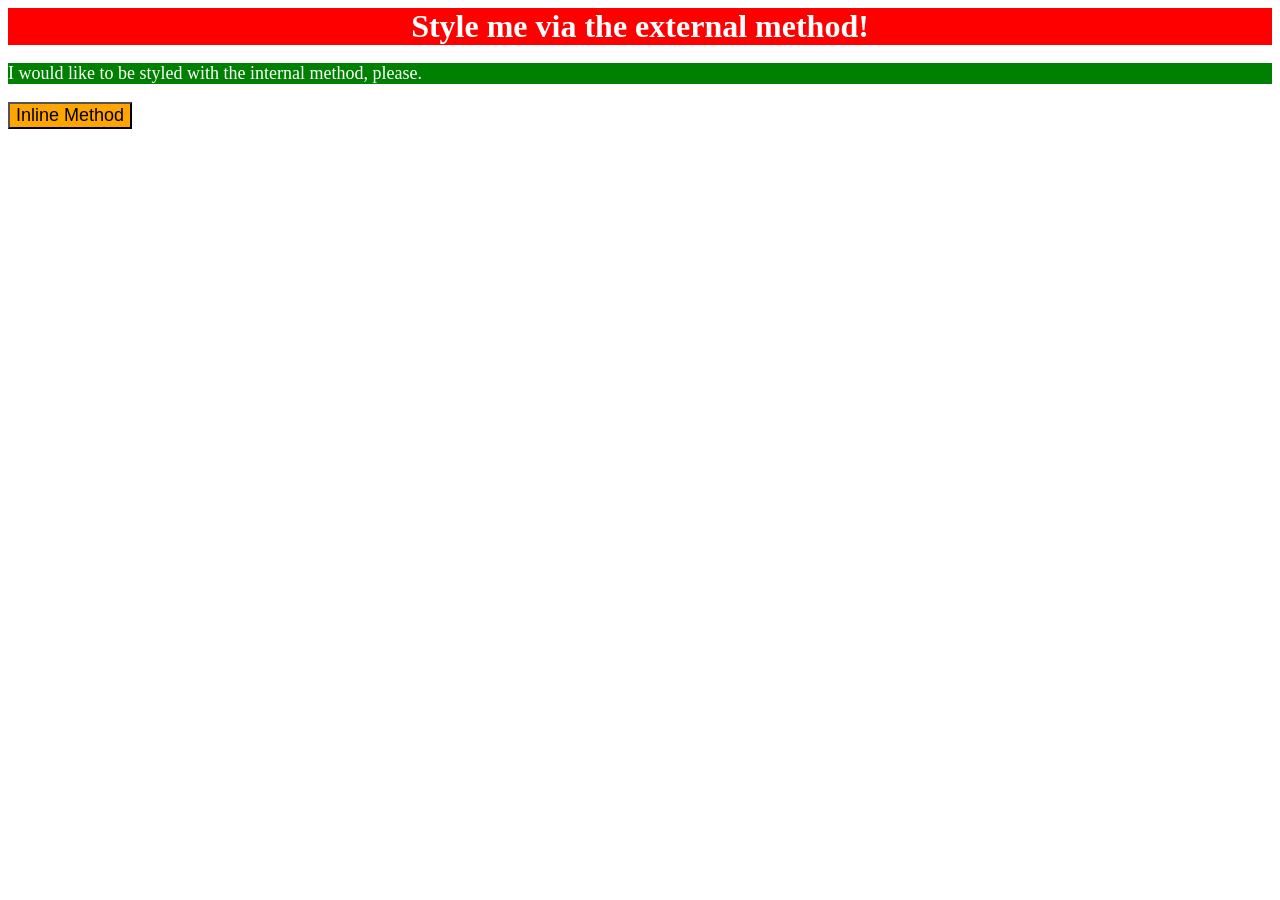
<file: foundations/intro-to-css/01-css-methods/index.html>
<!DOCTYPE html>
<html lang="en">
  <head>
    <meta charset="UTF-8">
    <meta http-equiv="X-UA-Compatible" content="IE=edge">
    <meta name="viewport" content="width=device-width, initial-scale=1.0">
    <link rel="stylesheet" href="../01-css-methods/styles.css">
    <title>Methods for Adding CSS</title>

    <style>
      p {
        background-color: green;
        color: white;
        font-size: 18px;
      }
    </style>
  </head>
  <body>
    <div>Style me via the external method!</div>
    <p>I would like to be styled with the internal method, please.</p>
    <button style="background-color: orange; font-size: 18px;">Inline Method</button>
  </body>
</html>
</file>
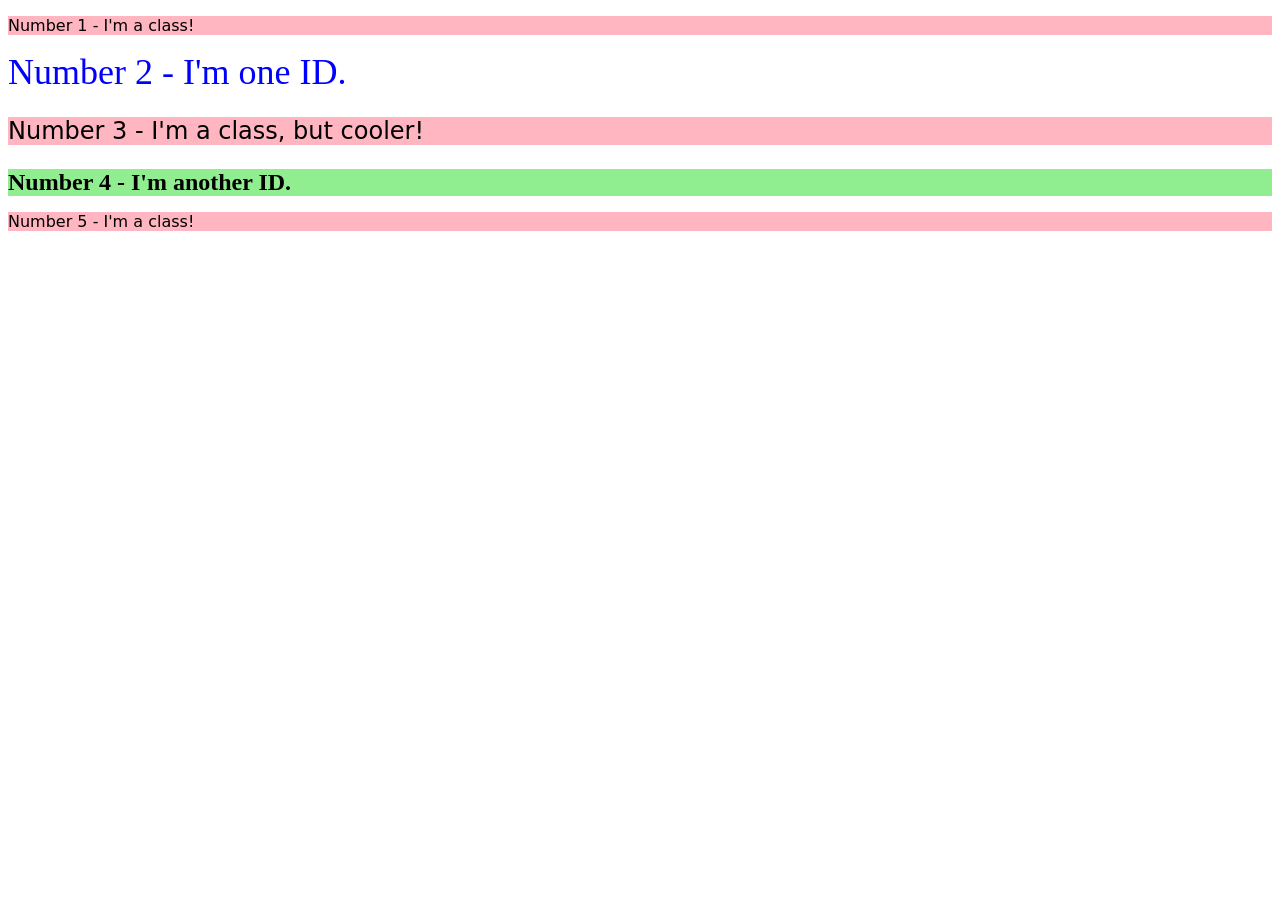
<file: foundations/intro-to-css/02-class-id-selectors/index.html>
<!DOCTYPE html>
<html lang="en">
  <head>
    <meta charset="UTF-8">
    <meta http-equiv="X-UA-Compatible" content="IE=edge">
    <meta name="viewport" content="width=device-width, initial-scale=1.0">
    <title>Class and ID Selectors</title>
    <link rel="stylesheet" href="../02-class-id-selectors/style.css">
  </head>
  <body>
    <p class="odd">Number 1 - I'm a class!</p>
    <div id="two">Number 2 - I'm one ID.</div>
    <p class="odd cooler">Number 3 - I'm a class, but cooler!</p>
    <div id="four">Number 4 - I'm another ID.</div>
    <p class="odd">Number 5 - I'm a class!</p>
  </body>
</html>
</file>
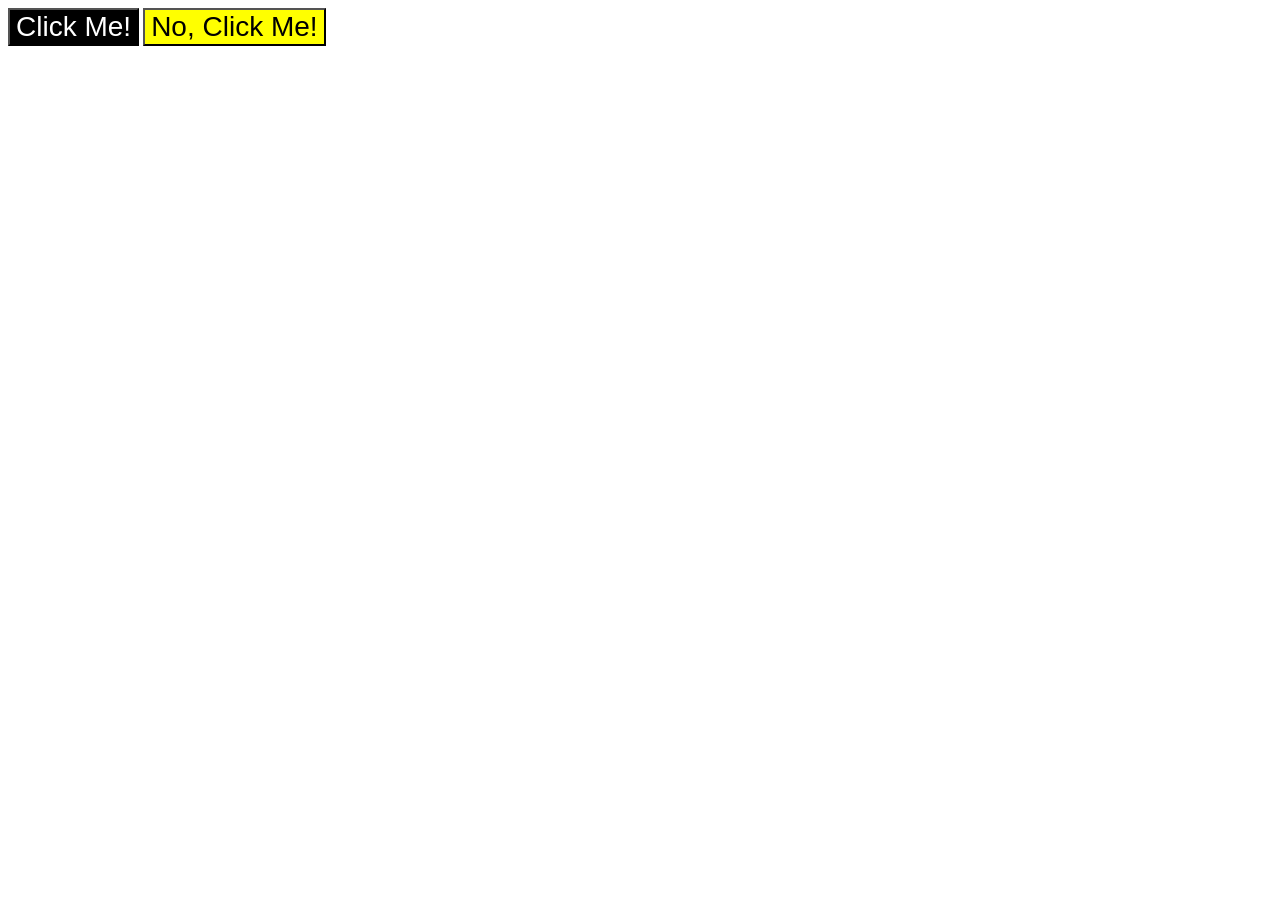
<file: foundations/intro-to-css/03-grouping-selectors/index.html>
<!DOCTYPE html>
<html lang="en">
  <head>
    <meta charset="UTF-8">
    <meta http-equiv="X-UA-Compatible" content="IE=edge">
    <meta name="viewport" content="width=device-width, initial-scale=1.0">
    <title>Grouping Selectors</title>
    <link rel="stylesheet" href="style.css">
  </head>
  <body>
    <button class="first">Click Me!</button>
    <button class="second">No, Click Me!</button>
  </body>
</html>
</file>
<file: foundations/intro-to-css/01-css-methods/styles.css>
div {
    background-color: red;
    color: white;
    font-size: 32px;
    text-align: center;
    font-weight: bold;
}
</file>
<file: foundations/intro-to-css/02-class-id-selectors/style.css>
/* Add CSS Styling */
.odd {
    background-color: lightpink;
    font-family: 'Verdana', 'DejaVu Sans', 'sans-serif';
}
#two {
    color: blue;
    font-size: 36px;
}
.cooler {
    font-size: 24px;
}
#four {
    background-color: lightgreen;
    font-size: 24px;
    font-weight: bold;
}
</file>
<file: foundations/intro-to-css/03-grouping-selectors/style.css>
/* Add CSS Styling */
.first,
.second {
    font-size: 28px;
    font-family: 'Helvetica', 'Times New Roman', 'sans-serif';
}

.first {
    background-color: rgba(0, 0, 0, 1);
    color: rgb(255, 255, 255);
}

.second {
    background-color: rgba(255, 255, 0, 1);
}
</file>
